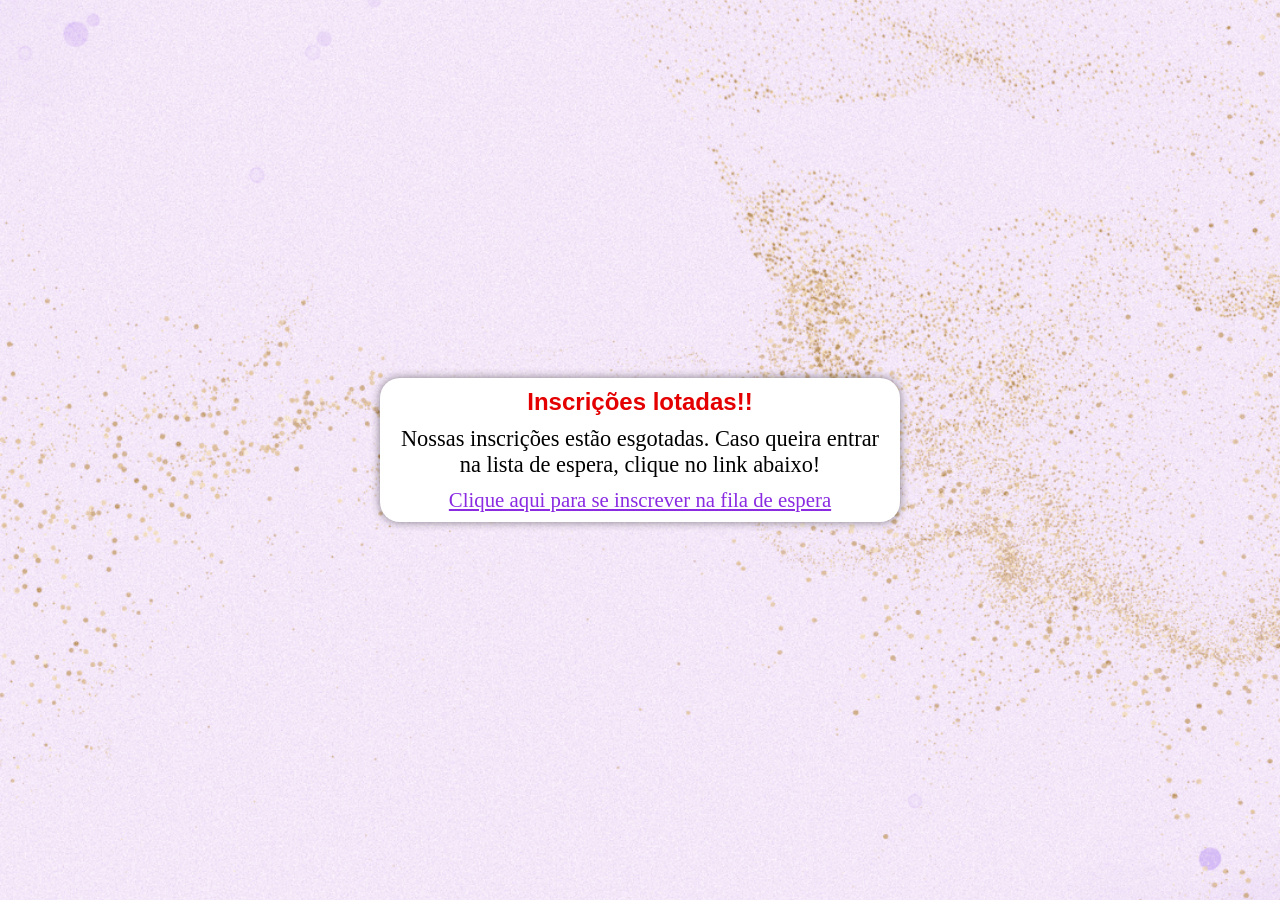
<file: espera.html>
<!DOCTYPE html>
<html lang="en">
<head>
    <meta charset="UTF-8">
    <meta name="viewport" content="width=device-width, initial-scale=1.0">
    <link rel="shortcut icon" href="imagens/favicon.png" type="image/x-icon">
    <link rel="stylesheet" href="estilos/espera.css">
    <title>Inscrição do Evento ICCF</title>
</head>
<body>
    <main>
        <section>
            <h1>Inscrições lotadas!!</h1>
            <p>Nossas inscrições estão esgotadas. Caso queira entrar na lista de espera, clique no link abaixo!</p>
            <a href="inscricaoespera.html">Clique aqui para se inscrever na fila de espera</a>
        </section>
    </main>  
</body>
</html>
</file>
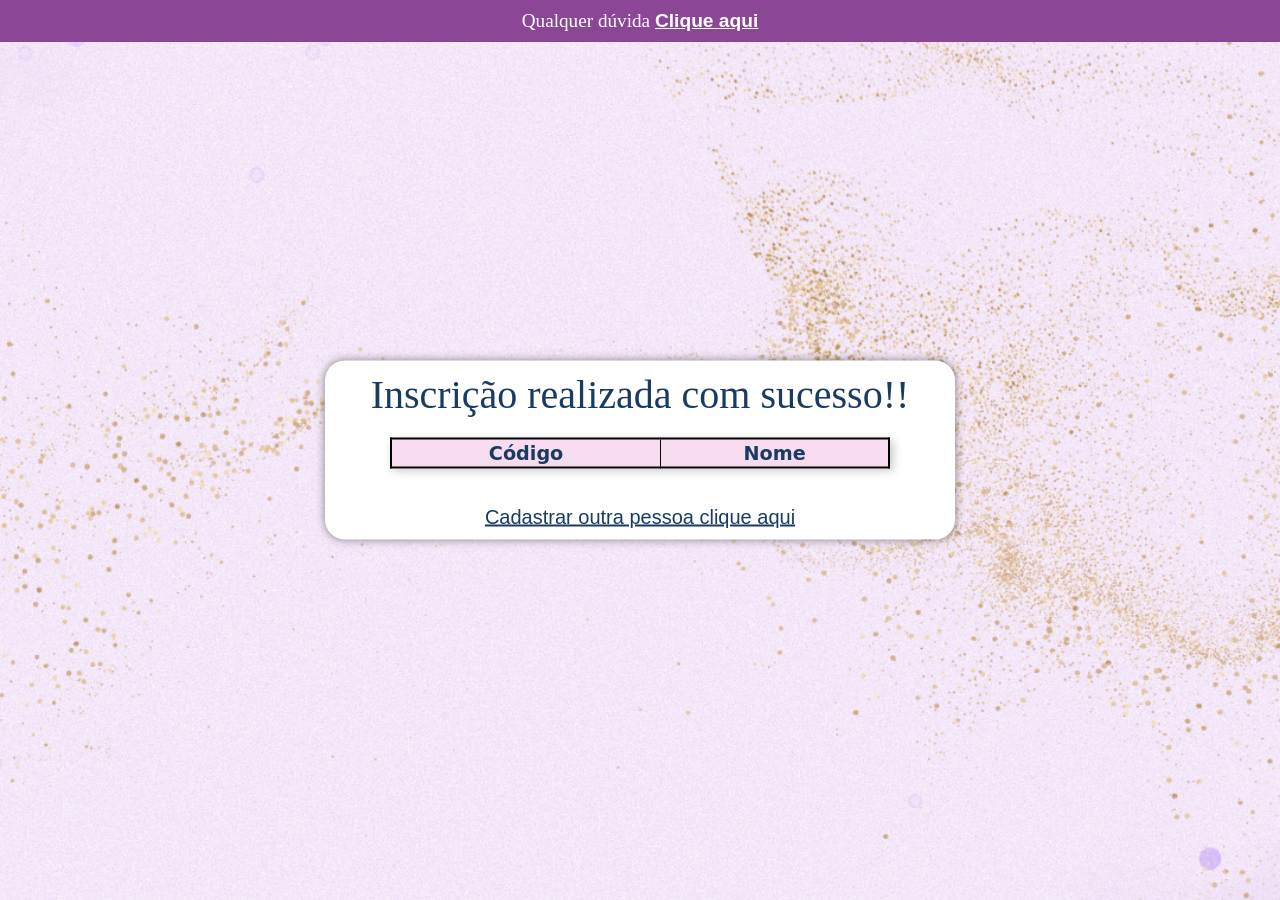
<file: incritoespera.html>
<!DOCTYPE html>
<html lang="pt-br">
<head>
    <meta charset="UTF-8">
    <meta name="viewport" content="width=device-width, initial-scale=1.0">
    <link rel="shortcut icon" href="imagens/favicon.png" type="image/x-icon">
    <link rel="stylesheet" href="estilos/inscrito.css">
    <title>Inscrição do Evento ICCF</title>
</head>
<body>
    <main>
        <h1>Inscrição realizada com sucesso!!</h1>
        <table id="ids"> 
            <thead>
                <tr>
                    <th scope="col">Código</th>
                    <th scope="col">Nome</th>
                </tr>
            </thead>
            <tbody id="tabela">
            </tbody>
        </table>
        <p><a href="inscricaoespera.html">Cadastrar outra pessoa clique aqui</a></p>
    </main>
    <footer>
        <p>Qualquer dúvida <a href="https://wa.me/5516992137076" target="_blank">Clique aqui</a></p>
    </footer>
    <script src="scripts/inscritoespera.js"></script>
</body>
</html>
</file>
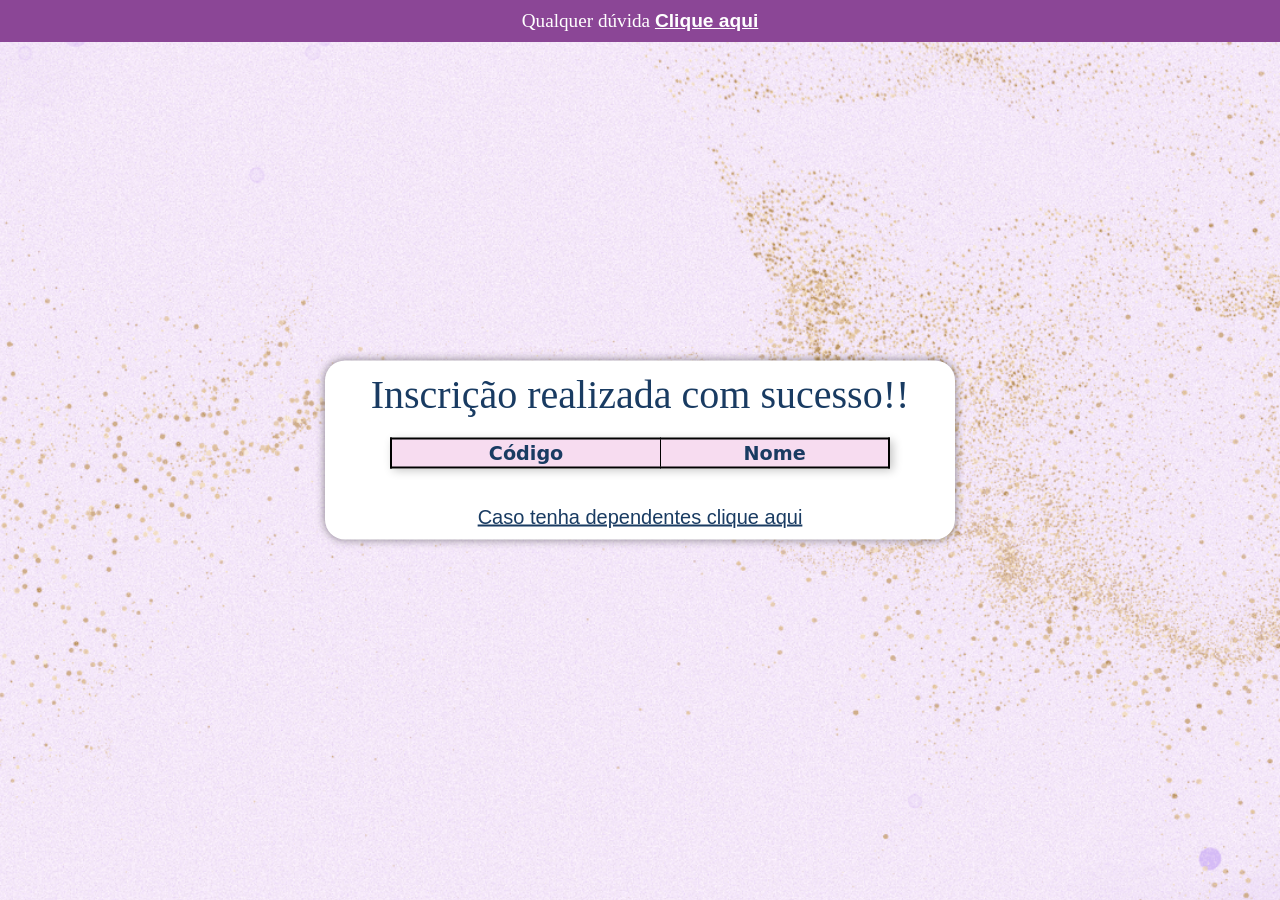
<file: inscrito.html>
<!DOCTYPE html>
<html lang="pt-br">
<head>
    <meta charset="UTF-8">
    <meta name="viewport" content="width=device-width, initial-scale=1.0">
    <link rel="shortcut icon" href="imagens/favicon.png" type="image/x-icon">
     <link rel="stylesheet" href="estilos/inscrito.css">
    <title>Inscrição do Evento ICCF</title>
</head>
<body>
    <main>
        <h1>Inscrição realizada com sucesso!!</h1>
        <table id="ids"> 
            <thead>
                <tr>
                    <th scope="col">Código</th>
                    <th scope="col">Nome</th>
                </tr>
            </thead>
            <tbody id="tabela">
            </tbody>
        </table>
        <p><a href="dependentes.html">Caso tenha dependentes clique aqui</a></p>
    </main>
    <footer>
        <p>Qualquer dúvida <a href="https://wa.me/5516992137076" target="_blank">Clique aqui</a></p>
    </footer>
    <script src="scripts/inscrito.js"></script>
</body>
</html>
</file>
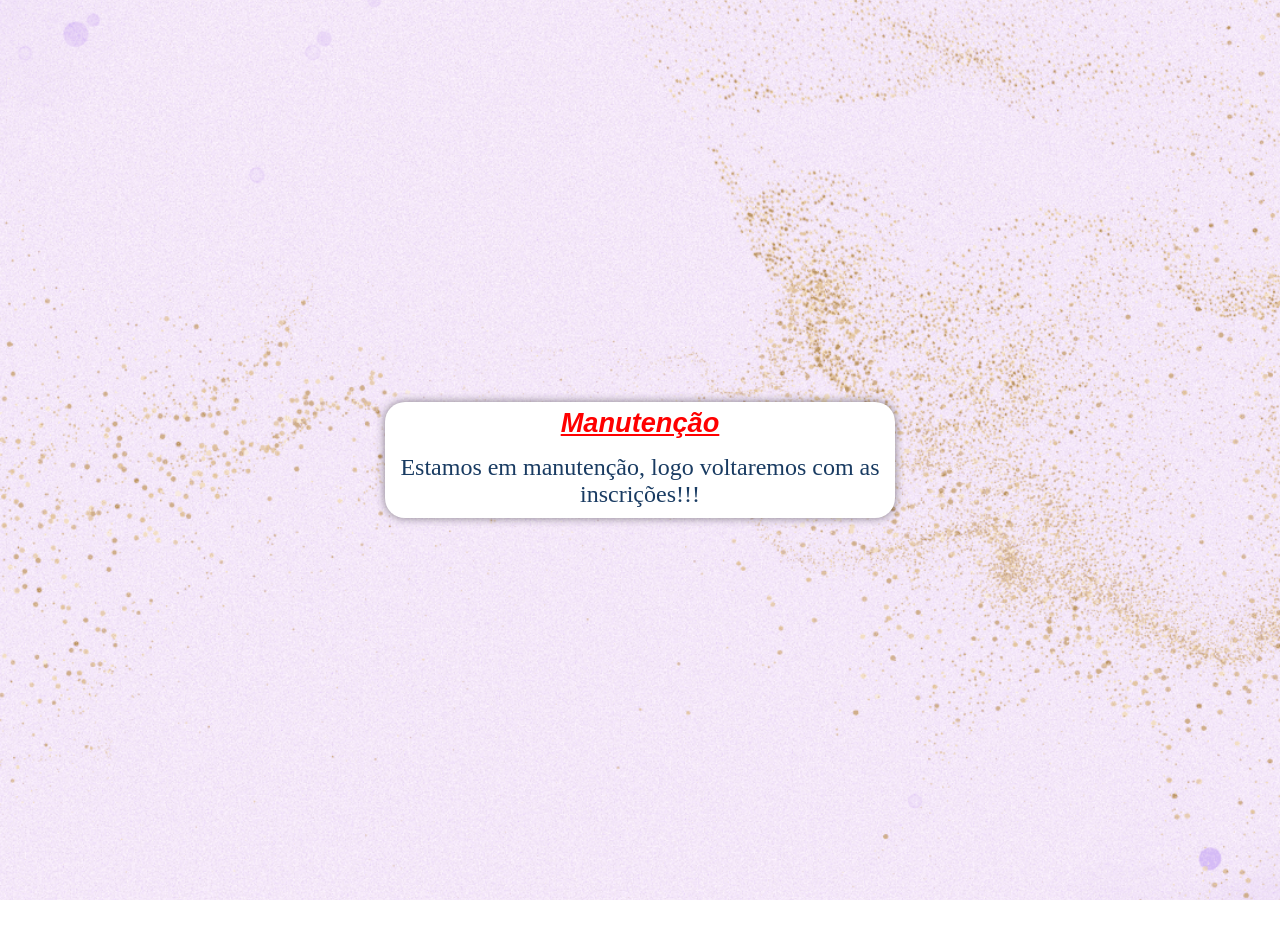
<file: manutencao.html>
<!DOCTYPE html>
<html lang="pt-br">
<head>
    <meta charset="UTF-8">
    <meta name="viewport" content="width=device-width, initial-scale=1.0">
    <link rel="shortcut icon" href="imagens/favicon.png" type="image/x-icon">
     <link rel="stylesheet" href="estilos/manutencao.css">
    <title>Inscrição do Evento ICCF</title>
</head>
<body>
    <main>
        <section>
            <h1>Manutenção</h1>
            <p>Estamos em manutenção, logo voltaremos com as inscrições!!!</p>
        </section>
    </main>
    <footer>
        <p>Qualquer dúvida <a href="https://wa.me/5516992137076" target="_blank">Clique aqui</a></p>
    </footer>
</body>
</html>
</file>
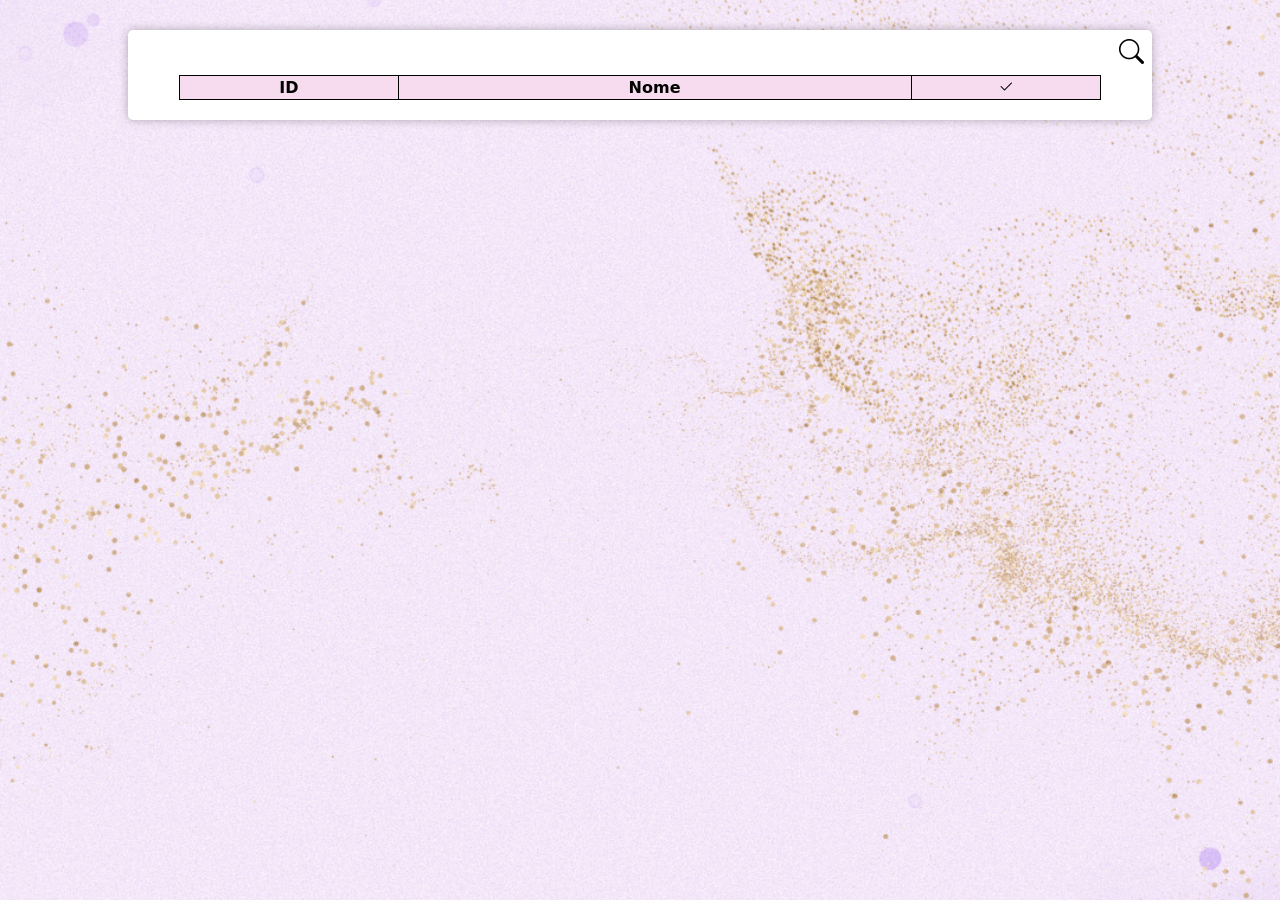
<file: recpcao.html>
<!DOCTYPE html>
<html lang="pt-br">
<head>
    <meta charset="UTF-8">
    <meta name="viewport" content="width=device-width, initial-scale=1.0">
    <link rel="shortcut icon" href="imagens/favicon.png" type="image/x-icon">
    <link rel="stylesheet" href="estilos/recepcao.css">
    <link rel="stylesheet" href="https://cdn.jsdelivr.net/npm/bootstrap-icons@1.11.3/font/bootstrap-icons.min.css">
     <script src="https://code.jquery.com/jquery-3.7.1.min.js"></script>    
    <title>Recepção</title>
</head>
<body>
    <dialog>
        <h2>Como usar</h2>
        <p>A <i class="bi bi-search"></i> serve para pesquisar o convidado pelo nome ou pelo ID(código individual), para cada convidado presente clique no <i class="bi bi-check2"></i></p>
        <button type="button" onclick="hideModal()">Fechar</button>
    </dialog>
    <main>
        <div id="search-box">
            <input type="text" id="searchInput" class="search-text" placeholder="Pesquisar" style="display: none;">
            <a href="#">
                <i class="bi bi-search" id="lupa"></i>
            </a>
        </div>
        <table>
            <thead>
                <tr>
                    <th>ID</th>
                    <th>Nome</th>
                    <th><i class="bi bi-check2"></i></th>
                </tr>
            </thead>
            <tbody class="card-container">
                
            </tbody>
        </table>
    </main>
    <script src="scripts/recepcao.js"></script>
</body>
</html>
</file>
<file: estilos/espera.css>
@charset "UTF-8";

    /* Mobile */
@media screen  {
    * {
    font-family: system-ui, -apple-system, BlinkMacSystemFont, 'Segoe UI', Roboto, Oxygen, Ubuntu, Cantarell, 'Open Sans', 'Helvetica Neue', sans-serif;
    margin: 0px;
    padding: 0px;
    box-sizing: border-box;
    }

    body, html {
        background: url(../imagens/fundo.png) no-repeat;
        background-position: center center;
        background-size: cover;
        width: 100vw;
        height: 100vh;
        overflow-x: hidden;
    }

    main {
        position: relative;
        width: 100vw;
        height: 100vh;
    }

    section {
        position: absolute;
        top: 50%;
        left: 50%;
        overflow: hidden;
        background-color: white;
        width: 330px;
        padding: 10px;
        height: auto;
        border-radius: 20px;
        box-shadow: 0px 0px 10px rgba(0, 0, 0, 0.468);
        transform: translate(-50%, -50%);
    }

    h1 {
        font-family: Arial, Helvetica, sans-serif;
        text-align: center;
        color: rgb(228, 0, 0);
    }

    p{
        font-family: 'Times New Roman', Times, serif;
        font-size: 1.2em;
        text-align: center;
        padding-top: 10px;
    }

    a {
        display: block;
        font-family: 'Times New Roman', Times, serif;
        font-size: 1.1em;
        text-align: center;
        padding-top: 10px;
        color: blueviolet;
    }

    a:hover {
        text-decoration: none;
    }
}

/* Tablet e desktops */
@media screen and (min-width: 769px) { 

    section {
        width: 520px;
    }

    p {
        font-size: 1.4em;
    }

    a {
        font-size: 1.3em;
    }

}
</file>
<file: estilos/inscrito.css>
@charset "UTF-8";

/* Mobile */

@media screen {
    * {
    font-family: system-ui, -apple-system, BlinkMacSystemFont, 'Segoe UI', Roboto, Oxygen, Ubuntu, Cantarell, 'Open Sans', 'Helvetica Neue', sans-serif;
    margin: 0px;
    padding: 0px;
    box-sizing: border-box;
    }

    body, html {
        background: url(../imagens/fundo.png) no-repeat;
        background-position: center center;
        background-size: cover;
        width: 100vw;
        height: 100vh;
    }

    main {
        position: absolute;
        top: 50%;
        left: 50%;
        background-color: white;
        width: 330px;
        height: auto;
        border-radius: 20px;
        box-shadow: 0px 0px 10px rgba(0, 0, 0, 0.468);
        transform: translate(-50%, -50%);
    }

    main h1 {
        font-family: 'Times New Roman', Times, serif;
        font-weight: normal;
        font-size: 23px;
        text-align: center;
        padding: 10px;
        color: #193B62;

    }

    main p {
        font-family: Arial, Helvetica, sans-serif;
        font-size: 0.9em;
        text-align: center;
        padding: 10px;
        color: #193B62;
    }

    table {
        border-collapse: collapse;
        width: 300px;
        border: 2px solid black;
        box-shadow: 3px 2px 9px 0px rgba(0, 0, 0, 0.226);
        text-align: center;
        margin: auto;
        margin-bottom: 10px;
    }

    th,td {
        border: 1px solid black;
        padding: 2px;
        color: #193B62;
    }

    thead {
        background-color: #d750b633;
    }

    main  p > a {
        color: #193B62;
        text-decoration: underline;
        font-family: Arial, Helvetica, sans-serif;
        text-align: center;
        font-size: 20px;
        padding-top: 10px;
    }

    main p > a:hover{
        font-weight: bold;
        text-decoration: none;
    }

    footer {
        background-color: #8B4696;
        color: white;
        text-align: center;
        padding: 10px;
    }

    footer p {
        font-family: 'Times New Roman', Times, serif;
        font-size: 1.2em;
    }

    footer p > a {
        font-family: Arial, Helvetica, sans-serif;
        color: white;
        font-weight: bold;
    }

}

@media screen and (min-width: 769px) {
    main {
        width: 630px;
        height: auto;
    }

    main h1 {
        font-size: 2.5em;
        padding-bottom: 20px;
    }

    main p {
        font-size: 1.4em;
        padding-top: 20px;
    }

    table {
        width: 500px;
        font-size: 1.2em;
        margin-bottom: 15px;
    }

    footer p > a:hover{
        text-decoration: none;
    }
}
</file>
<file: estilos/manutencao.css>
@charset "UTF-8";

    /* Mobile */
@media screen  {
    * {
    font-family: system-ui, -apple-system, BlinkMacSystemFont, 'Segoe UI', Roboto, Oxygen, Ubuntu, Cantarell, 'Open Sans', 'Helvetica Neue', sans-serif;
    margin: 0px;
    padding: 0px;
    box-sizing: border-box;
    }

    body, html {
        background: url(../imagens/fundo.png) no-repeat;
        background-position: center center;
        background-size: cover;
        width: 100vw;
        height: 100vh;
        overflow-x: hidden;
    }

    main {
        position: relative;
        width: 100vw;
        height: 100vh;
    }

    section {
        position: absolute;
        top: 50%;
        left: 50%;
        overflow: hidden;
        background-color: white;
        width: 300px;
        height: auto;
        border-radius: 20px;
        box-shadow: 0px 0px 10px rgba(0, 0, 0, 0.468);
        transform: translate(-50%, -50%);
        margin-top: 40px;
        margin-bottom: 40px;
    }

    h1 {
        font-family: Arial, Helvetica, sans-serif;
        text-align: center;
        padding: 5px;
        color: red;
        font-style: italic;
        text-decoration: underline;
        
    }

    p {
        font-family: 'Times New Roman', Times, serif;
        font-size: 1.2em;
        text-align: center;
        padding: 10px;
        color: #193B62;
    }
}
    /* Tablet e desktops */
@media screen and (min-width: 769px) { 

    section{
        width: 510px;
        margin-top: 10px;
        margin-bottom: 10px;
    }

    h1 {
        font-size: 1.7em;
    }

    p {
        font-size: 1.5em;
    }
}
</file>
<file: estilos/recepcao.css>
@charset "UTF-8";

    /* Mobile */
@media screen  {
    * {
    font-family: system-ui, -apple-system, BlinkMacSystemFont, 'Segoe UI', Roboto, Oxygen, Ubuntu, Cantarell, 'Open Sans', 'Helvetica Neue', sans-serif;
    margin: 0px;
    padding: 0px;
    }

    body, html {
        background: url(../imagens/fundo.png) no-repeat;
        background-position: center center;
        background-size: cover;
        width: 100vw;
        height: 100vh;
        box-sizing: border-box;
        overflow-x: hidden;
    }

    main {
        margin: auto;
        margin-top: 20px;
        padding-bottom: 20px;
        background-color: white;
        width: 390px;
        border-radius: 5px;
        box-shadow: 0px 0px 10px rgba(0, 0, 0, 0.281);
    }

    table {
        border-collapse: collapse;
        width: 360px;
        border: 1px solid black;
        /* text-align: left; */
        margin: auto;
    }

    th,td {
        border: 1px solid black;
        padding: 2px;
    }

    td.check-icon{
        font-size: 1.1em;
        cursor: pointer;
    }

    thead {
        background-color: #d750b633;
    }

    tbody tr {
        cursor: pointer;
    }

    div#env button:hover{
        background-color: #4470B1;
    }

    div#search-box{
        display: flex;
        justify-content: right;
        padding: 8px;
    }

    div#search-box input{
        padding-left: 10px;
        border-radius: 20px;
        border: 2px solid #06275b;
    }

    div#search-box input::placeholder{
        font-size: 17px;
        margin: auto;
    }

    div#search-box a{
        text-decoration: none;
    }


    div#search-box a i{
        margin-left: 10px;
        color: black;
        font-size: 25px;       
    }

    dialog {
        margin: auto;
        margin-top: 20px;
        border: none;
        border-radius: .5rem;
        box-shadow: 0 0 1rem rgba(0, 0, 0, .3);
        width: 80%;
        padding: 10px;
        background-color: #F5E9F9;
        transform: translateY(-150px);
        opacity: 0;
        transition: opacity 0.3s ease, transform 0.5s ease;
    }

    dialog::backdrop {
        background-color: rgba(0, 0, 0, 0.3);
    }

    .show {
        opacity: 1;
        transform: translateY(0px);
    }

    .hide {
        opacity: 0;
        transform: translateY(-150px);
    }

    dialog p {
        text-align: center;
        line-height: 2em;
    } 

    dialog h2{
        font-size: 1.3em;
        padding: 0px 2px 10px 15px;
    }

    dialog i {
        border: 2px dashed black;
        padding: 2px;
    }

    dialog button {
        background-color: #51348F;
        color: white;
        border-radius: 3px;
        text-decoration: none;
        border: 3px solid black;
        padding: 3px;
        margin-top: 10px;
    }

    dialog button:hover{
        background-color: #8969ce;
        border: 3px solid #8969ce;
    }

    .presente {
        background-color: #b9389973;
        padding-top: 5px;
        padding: 5px 0 5px 0;
        /* text-align: center; */
    }

    .dependente {
        /* background-color: #b9389973; */
        text-align: center;
        /* padding: 5px 0 5px 35px; */
        /* padding-left: 50px; */
    }

    .linhapai {
        padding-left: 10px;
        padding: 5px 0 5px 5px;
    }

    .cetralizacoluna {
        text-align: center;
        padding: 5px 0 5px 0;
    }

    .totallista {
        background-color: #051cecb2;
        color: #ffffff;
        font-size: larger;
        font-family: Georgia, 'Times New Roman', Times, serif;

    }    

}

  /* Tablet e desktops */
  @media screen and (min-width: 769px) {

    main {
        width: 80%;
        margin-top: 30px;
        margin-bottom: 30px;
    }

    table{
        width: 90%;
    }

    td.icon {
        font-size: 1.2em;
    }

    td.check-icon:hover {
        background-color: #d750b633;
    }

    dialog {
        margin-top: 30px;
        width: 60%;
    }
}
</file>
